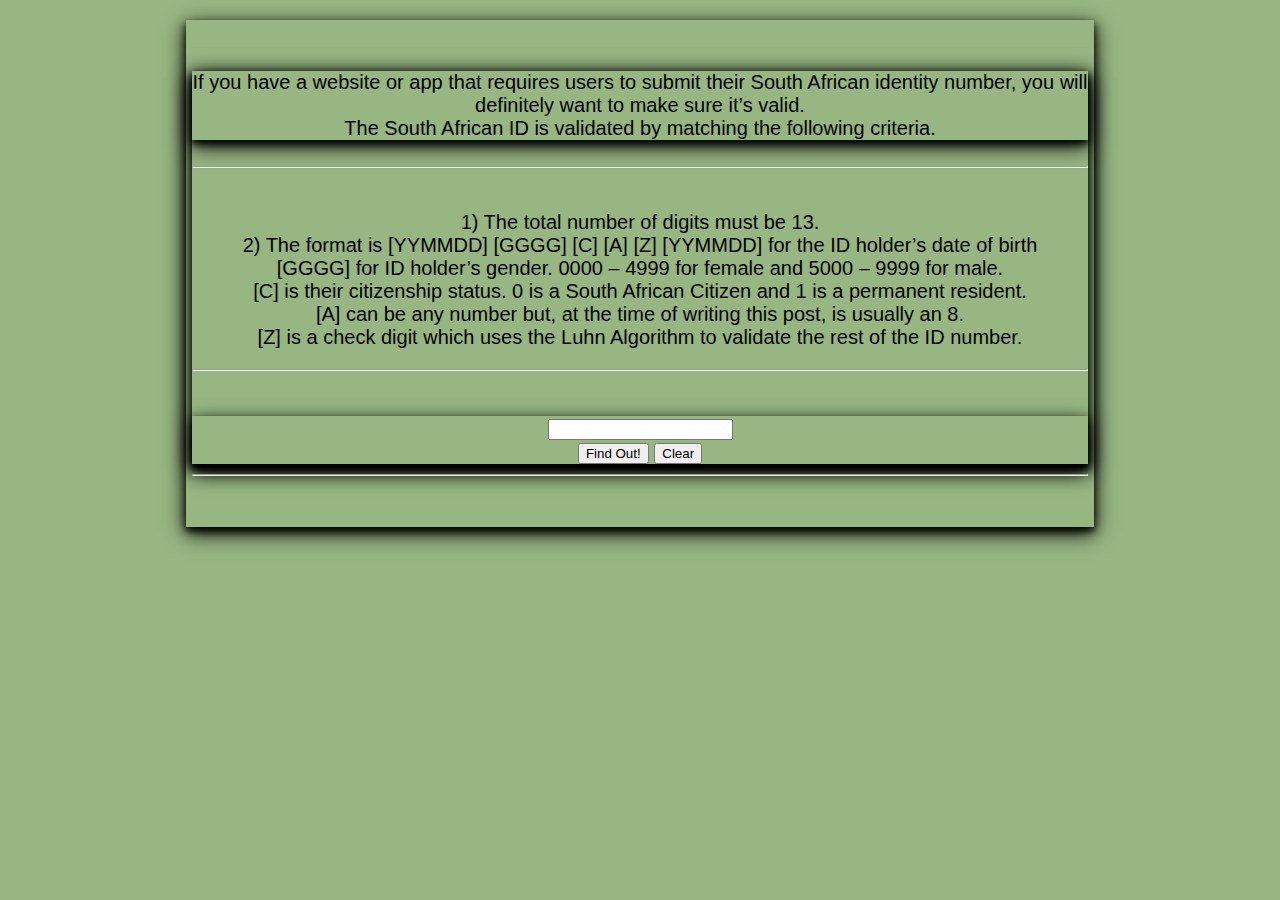
<file: assets/Projects/determineGender/index.html>
<!DOCTYPE html>
<html>
    <head>
        <meta charset="utf-8">
        <meta http-equiv="X-UA-Compatible" content="IE=edge">
        <title>
            ID Generator
        </title>
        <meta name="viewport" content="width=device-width, initial-scale=1">
        <link rel="stylesheet" type="text/css" media="screen" href="css/css.css">
      
    </head>

    <body onload="init()">

        <div class="setForm">
            <h4 class="setForm">
                If you have a website or app that requires users 
                to submit their South African identity number, 
                you will definitely want to make sure it’s valid. 
                <br>
                The South African ID is validated by matching the following criteria.
            </h4>

            <hr><!-- horizontal line -->
            <p class="div1" id="p1">
                <br>
                1) The total number of digits must be 13.<br>
                2) The format is [YYMMDD] [GGGG] [C] [A] [Z]
           
        
                [YYMMDD] for the ID holder’s date of birth
                <br>
                [GGGG] for ID holder’s gender. 0000 – 4999 for female and 5000 – 9999 for male.
                <br>
                [C] is their citizenship status. 0 is a South African Citizen and 1 is a permanent resident.
                <br>
                [A] can be any number but, at the time of writing this post, is usually an 8.                    
                <br>
                [Z] is a check digit which uses the Luhn Algorithm to validate the rest of the ID number.
            </p>
            
            <hr><!-- horizontal line -->

            <form class="setForm" id="formFrm">
                <input type="text" id="idNum"/>
                <br>
                <button type="button" id="computeBtn">Find Out!</button>
                <button type="button" id="clearBtn">Clear</button>
            </form>
        </div>

        <hr><!-- horizontal line -->

        <div class="setForm" id="displayDiv"></div>
        
        <!-- js file -->
        <script src="js/script.js"></script>
    </body>
</html>
</file>
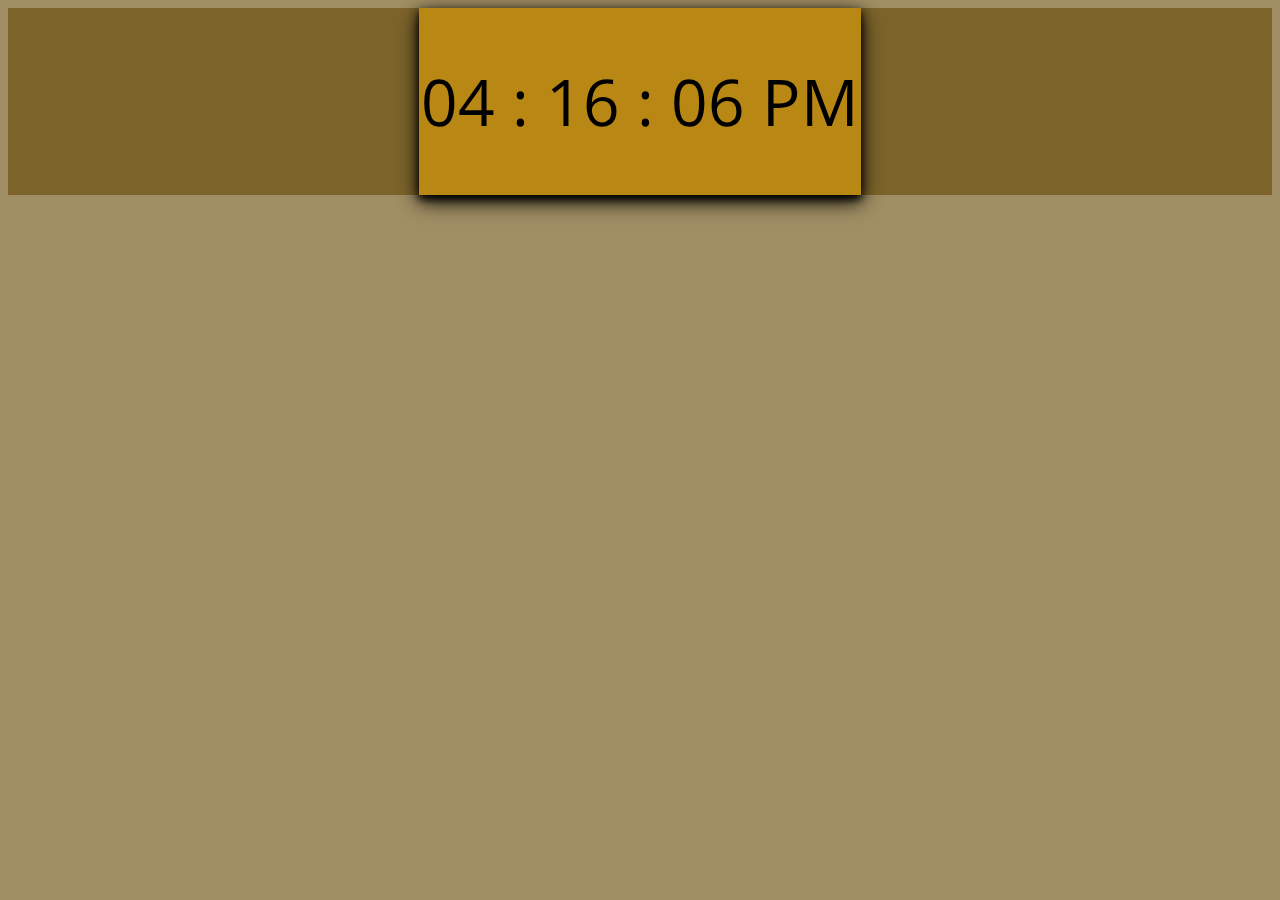
<file: assets/Projects/Live Clock/index.html>
<!DOCTYPE html>
<html>
 <head>
 <meta charset = "utf-8">
 <title> Digital Clock Using JavaScript </title>
 <link rel = "stylesheet" href = "style.css">
 <!-- <link rel='stylesheet' type='text/css' media='screen' href='liveClock.css'> -->
 </head>
 <body>
    <!-- <video autoplay muted loop id="backgroundVideo"
            class="bg-video" 
            playsinline="playsinline" 
            autoplay="autoplay" 
            muted="muted" 
            loop="loop">
            
            <source 
            src="assets/mp4/coverpageVideo.mp4" 
            type="video/mp4">

    </video> -->
    <!-- Background Video-->
 <div id = "digital-clock"> </div>
 <div id = "content"> </div>

 <script src = "script.js"> </script>
 </body>
</html>
</file>
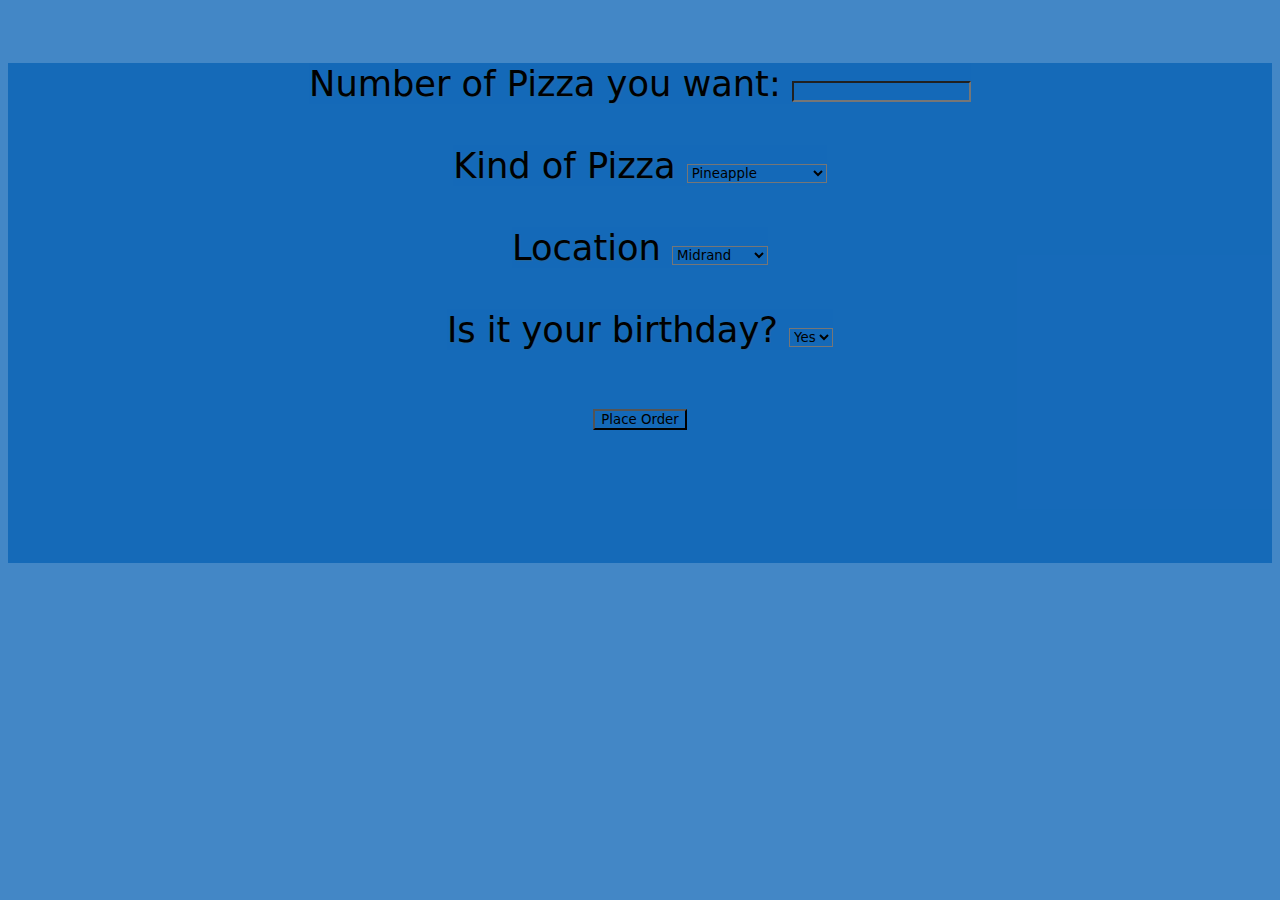
<file: assets/Projects/javaScript Pizza/javaScriptPizzeria.html>
<!DOCTYPE html>
<html>
<head>
    <meta charset="utf-8">
    <meta http-equiv="X-UA-Compatible" content="IE=edge">
    <title>Pizza Fast Food</title>
    <meta name="viewport" content="width=device-width, initial-scale=1">
    <link rel="stylesheet" type="text/css" media="screen" href="javaScriptPizzeria.css">
</head>

<body>
    <div id='orderForm'>
        <label> Number of Pizza you want:
            <input type='number' id='numOfPizza'/>
        </label>

        <br>
        <br>

        <label> Kind of Pizza
            <select id='kindOfPizza'>
                <option value="Pineapple">Pineapple</option>
                <option value="Something Meaty">Something Meaty</option>
                <option value="Pepperoni">Pepperoni</option>
                <option value="Supreme">Supreme</option>
            </select>
        </label>
        
        <br>
        <br>

        <label>Location
            <select id="deliveryLocation">
                <option value="Midrand">Midrand</option>
                <option value="Waterfall">Waterfall</option>
                <option value="Sunninghill">Sunninghill</option>
                <option value="Rivonia">Rivonia</option>
            </select>

        </label>

        <br>
        <br>

        <label>Is it your birthday?
            <select id="birthday">
                <option value="yes">Yes</option>
                <option value="no">No</option>
            </select>
        </label>

        <br>
        <br>

        <button type="button" id="placeOrder">Place Order</button>

    </div>

    <div id="displayResults"></div>

    <!-- link to the javaScript file -->
    <script src="javaScriptPizzeria2.js"></script>
</body>
</html>
</file>
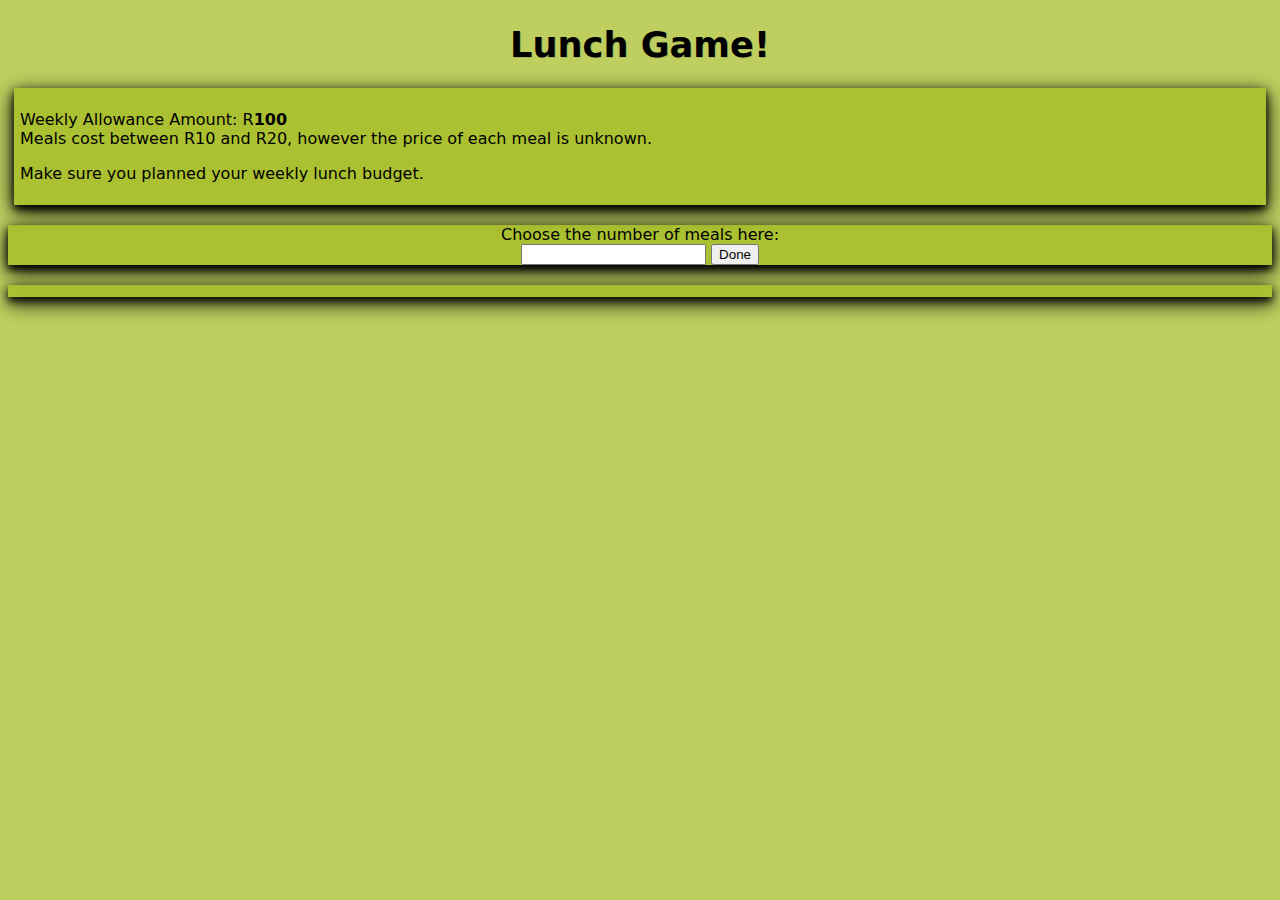
<file: assets/Projects/Lunch Game/lunch.html>
<!DOCTYPE html>
<html>
  <head>
    <meta charset="utf-8" />
    <meta http-equiv="X-UA-Compatible" content="IE=edge" />
    <title>Lunch Game</title>
    <meta name="viewport" content="width=device-width, initial-scale=1" />
    <link rel="stylesheet" type="text/css" media="screen" href="lunch.css" />
  </head>
  <body>
    <h1 id="heading">Lunch Game!</h1>

    <div id="instructions">
      <p>
        Weekly Allowance Amount: R<span class="allowance" id="allowanceBudget"></span>
        <br>
        Meals cost between R10 and R20, however the price of each meal is unknown.
      </p>
      <p>Make sure you planned your weekly lunch budget.</p>
    </div>
    <div id="orderForm">
      <label
        >Choose the number of meals here:
        <br />
        <input type="number" id="numSandwiches" />
      </label>
      <button type="button" id="placeOrder">Done</button>
      
    </div>
    <div id="receipt"></div>
    <script src="lunch.js"></script>
  </body>
</html>
</file>
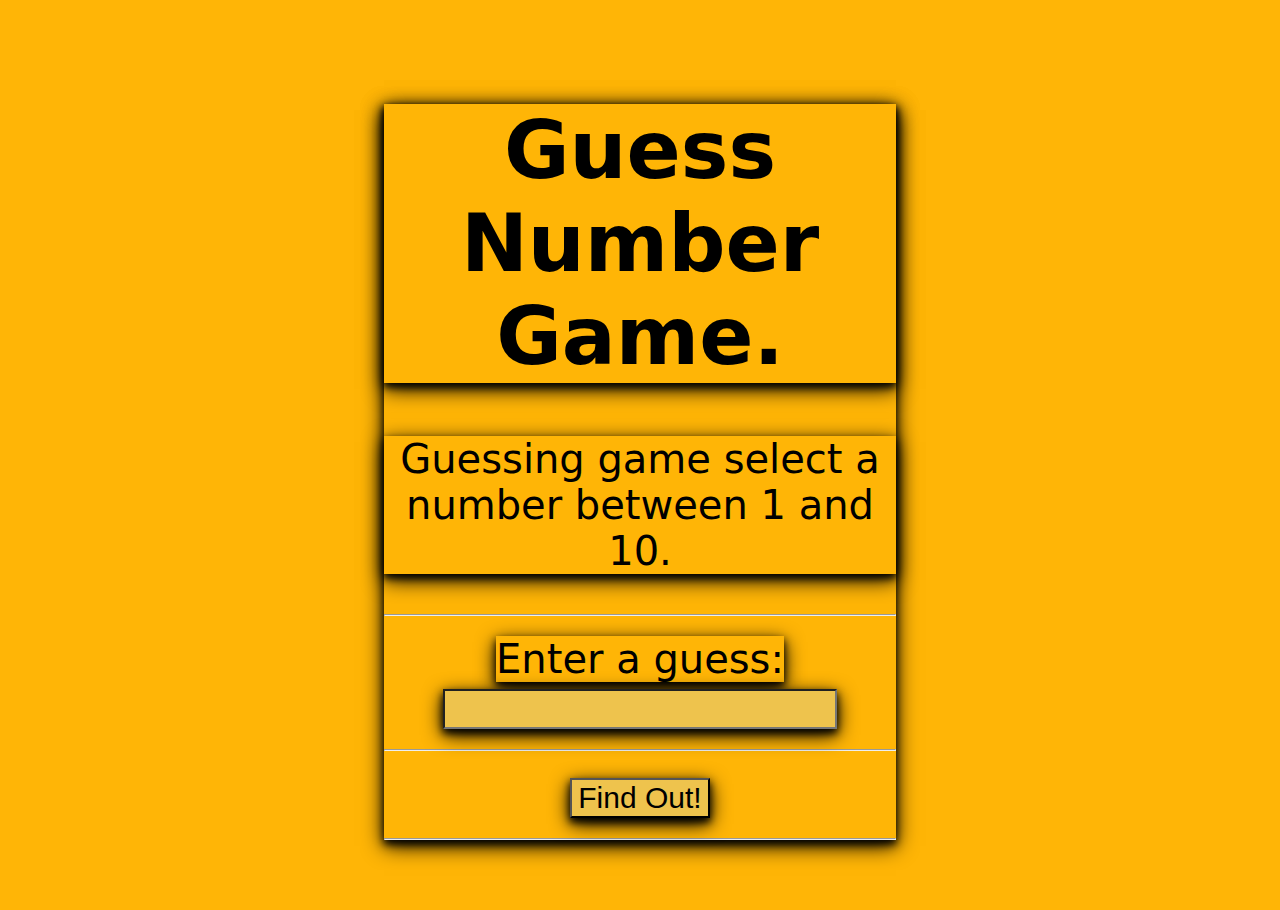
<file: assets/Projects/Random Number Game/randomNumGame.html>
<!DOCTYPE html>
<html>
<head>
	<meta charset="utf-8">
	<meta http-equiv='X-UA-Compatible' content='IE=edge'>
	<title>Number Guessing Game</title>
	<meta name='viewport' content='width=device-width, initial-scale=1'>
    <link rel="stylesheet" type="text/css" media="screen" href="randomNumberGame.css"

</head>

<body onload="init()">


	<div class="form">
		<h1 class="form">Guess Number Game.</h1>

		<p class="form">Guessing game select a number between 1 and 10.</p>
		<hr>
		<!-- Label: for the textbox -->
		<label class="form" for="guesstxtbox">Enter a guess:</label>

		<br>
		<!-- Textbox for excepting user input-->
		<input type = "text" id = "txtCGN" class = "guesstxtbox">
		<hr>
			
		<button class = "btn" type="button" id="validateBtn">Find Out!</button>
		<hr>
		
	</div>
	<div class="form" id="displayMsg"></div>
	<!-- JavaScript: validates the user input, generates a random number etc -->
	<script src="randomNumberGame.js"></script>
</body>
</html>
</file>
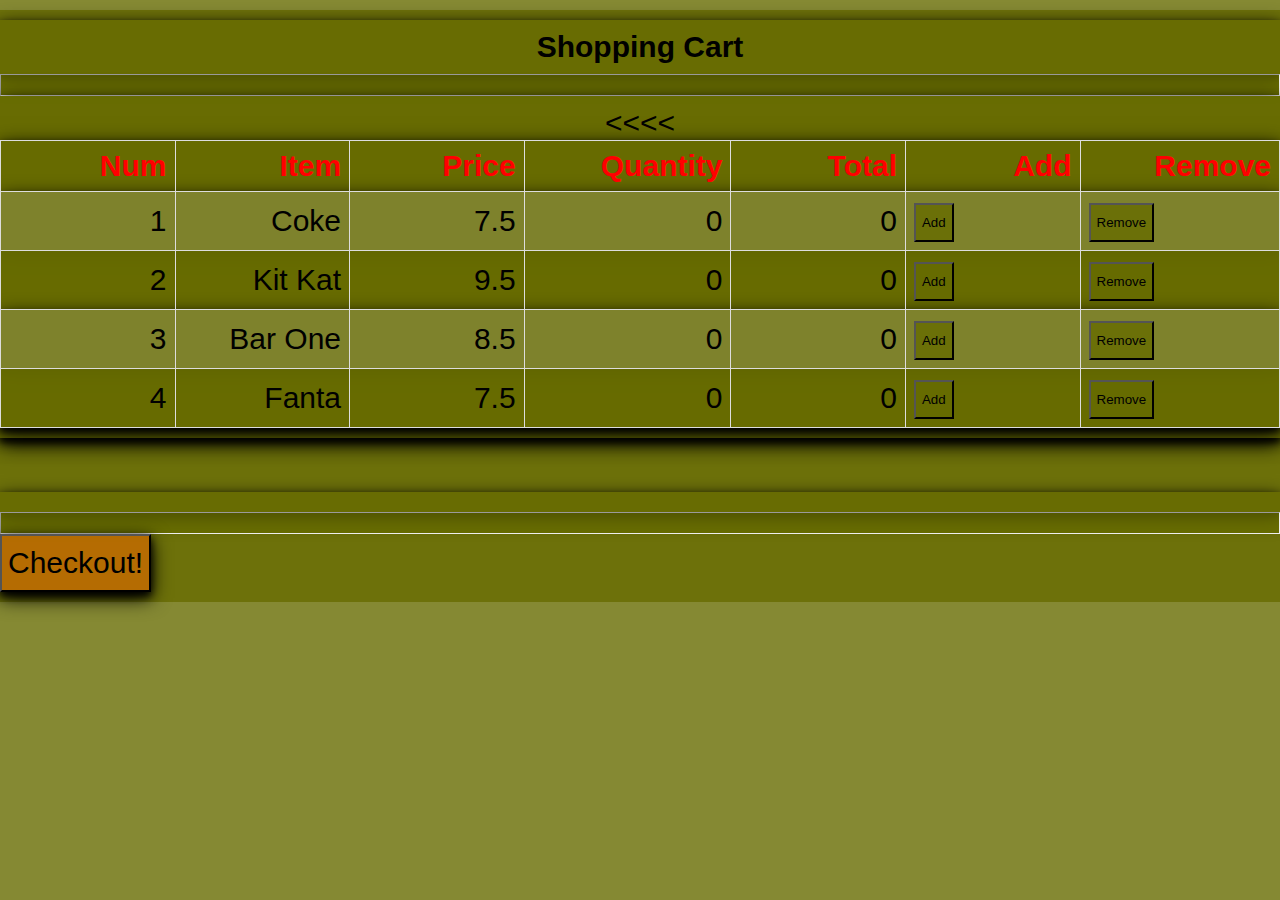
<file: assets/Projects/ShoppingCart/index.html.html>
<!DOCTYPE html>
<html>

<head>
    <meta charset="utf-8">
	<meta http-equiv='X-UA-Compatible' content='IE=edge'>
	<title>Shopping Cart</title>
	<meta name='viewport' content='width=device-width, initial-scale=1'>
    <link rel="stylesheet" type="text/css" media="screen" href="css/shopStart.css" />
</head>


<body onload="display_all()">
    <h1 class="h1">Shopping Cart</h1>
    <hr>
    <p class="h1" id="demo"></p>
    <br/><br/>
    <br/>
    <p class="h1" id="total"></p>
    <hr>
    <button id="myBtn" onclick="displayTotal()">Checkout!</button>

    <script src="js/shopStart.js"></script>

</body>

</html>
</file>
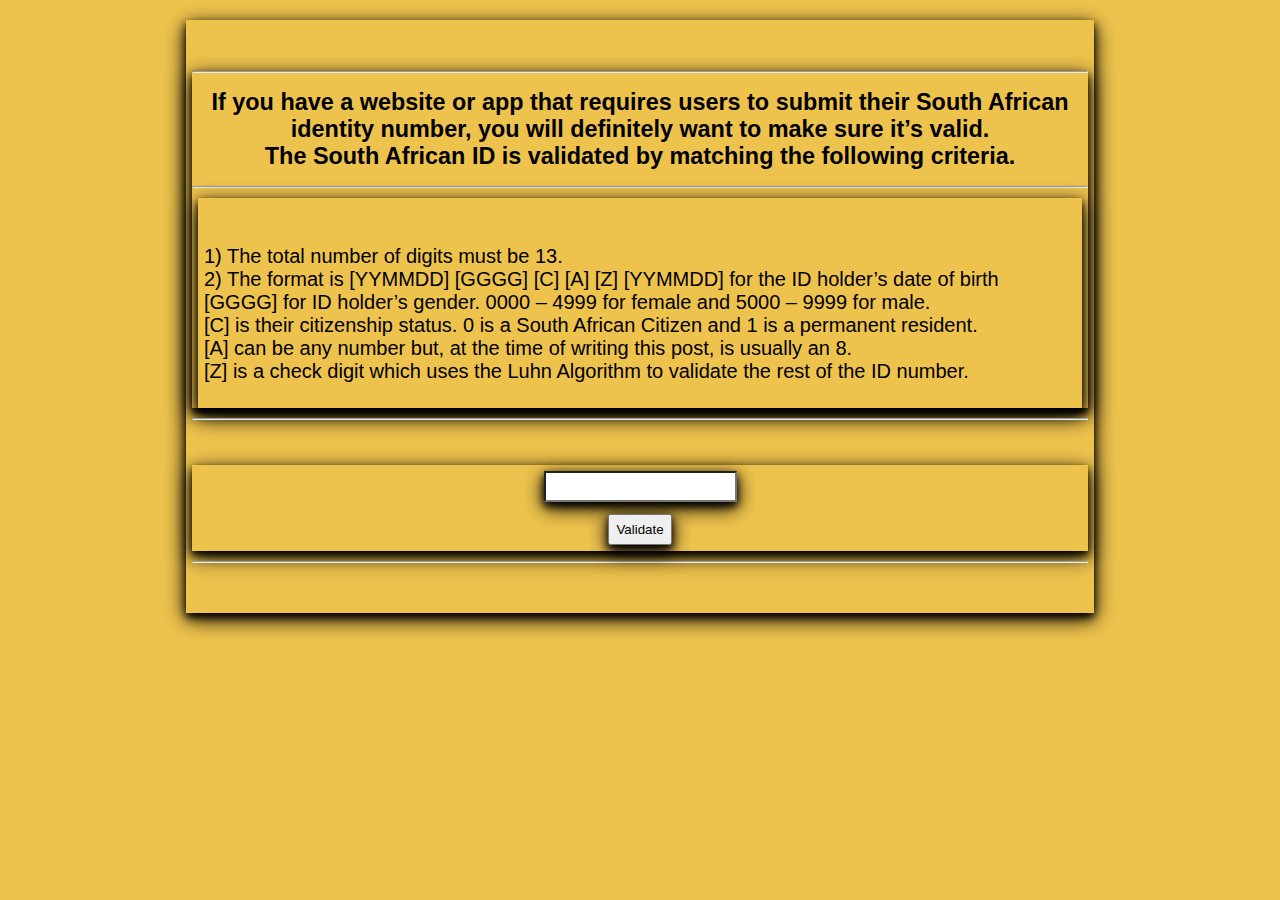
<file: assets/Projects/determineGender/assets/gender.html>
<!DOCTYPE html>
<html>
    <head>
        <meta charset="utf-8">
        <meta http-equiv="X-UA-Compatible" content="IE=edge">
        <title>
            Determine Gender
        </title>
        <meta name="viewport" content="width=device-width, initial-scale=1">
        <link rel="stylesheet" type="text/css" media="screen" href="gender.css">
        
    </head>
    <body onload="init">
        <div class="div1" id="instructons">
            <hr>
            <h3 id="heading1">If you have a website or app that requires users 
                to submit their South African identity number, 
                you will definitely want to make sure it’s valid. <br>
                The South African ID is validated by matching the following criteria.
            </h3>

            <hr>
            <p class="div1" id="p1">
                <br>
                1) The total number of digits must be 13.<br>
                2) The format is [YYMMDD] [GGGG] [C] [A] [Z]
           
        
                [YYMMDD] for the ID holder’s date of birth
                <br>
                [GGGG] for ID holder’s gender. 0000 – 4999 for female and 5000 – 9999 for male.
                <br>
                [C] is their citizenship status. 0 is a South African Citizen and 1 is a permanent resident.
                <br>
                [A] can be any number but, at the time of writing this post, is usually an 8.                    
                <br>
                [Z] is a check digit which uses the Luhn Algorithm to validate the rest of the ID number.
            </p>
        </div>
        <hr>
        <div class="div1" id="userinput">
            
            <input class="div1" type="text" id='useridtxt'/>
            <br>
            
            <button class="div1" type="button" id="validateidbtn">Validate</button>
        </div>
        <hr>
        <div class="div1" id="displayOutputDiv"></div>
       
        <script src="gender.js"></script>
    </body>
</html>
</file>
<file: assets/Projects/determineGender/css/css.css>
body {
    background-color: rgba(43, 107, 0, 0.49);
    box-shadow: 0 4px 8px 0 rgb(0, 0, 0), 0 6px 20px 0 rgb(0, 0, 0);
	/* color: white; */
	font-size: 20px;
	font-family: 'Open Sans Condensed', sans-serif;
    width: 70%;
    margin: 20px auto;
	padding-top: 50px;
	padding-bottom: 50px;
    padding: 6px;
}

.setForm{
    margin-top: 5%;
    text-align: center;
    font-weight: lighter;
    box-shadow: 0 4px 8px 0 rgb(0, 0, 0), 0 6px 20px 0 rgb(0, 0, 0);
}
</file>
<file: assets/Projects/Live Clock/style.css>
/* Importing Open Sans Condensed Google font */
@import url('https://fonts.googleapis.com/css2?family=Open+Sans+Condensed:wght@300&display=swap');
* {
    font-family: system-ui;;
    /* background-color: RGB(239, 192, 80); */
    background-color:rgba(104, 76, 10, 0.63);
  }

#digital-clock {
 background-color: rgb(184, 135, 20);/* background-color: #66ffff; */
 width: 35%;
 margin: auto;
 padding-top: 50px;
 padding-bottom: 50px;
 font-family: 'Open Sans Condensed', sans-serif;
 font-size: 64px;
 text-align: center;
 box-shadow: 0 4px 8px 0 rgb(0, 0, 0), 0 6px 20px 0 rgb(0, 0, 0);
}
</file>
<file: assets/Projects/javaScript Pizza/javaScriptPizzeria.css>
* {
    font-family: system-ui;;
    /* background-color: RGB(239, 192, 80); */
    background-color:rgba(20, 105, 184, 0.801);
  }

#orderForm{
    margin-top: 5%;
    font-size: 2.2em;
    text-align: center;
    color: #000;
    text-shadow: 1px 1px 0 rgba(95, 99, 71, 0.253);
    height: 500px;
    font-weight: lighter;
}
</file>
<file: assets/Projects/Lunch Game/lunch.css>
#heading{
    font-size: 2.2em;
    text-align: center;
    color: #000;
    text-shadow: 1px 1px 0 rgba(95, 99, 71, 0.253);
   
}

body {
    font-family: system-ui;
    background-color: rgba(157, 182, 13, 0.664);
    font-weight: lighter;
}
#instructions {
    background-color: rgba(157, 182, 13, 0.548);
    box-shadow: 0 4px 8px 0 rgb(0, 0, 0), 0 6px 20px 0 rgb(0, 0, 0);
    padding: 6px;
    margin: 6px;
}
#orderForm {
    background-color: rgba(157, 182, 13, 0.548);
    box-shadow: 0 4px 8px 0 rgb(0, 0, 0), 0 6px 20px 0 rgb(0, 0, 0);
    /* width: 75%; */
    margin: 20px auto;
    text-align: center;
}
#receipt {
    background-color: rgba(157, 182, 13, 0.548);
    box-shadow: 0 4px 8px 0 rgb(0, 0, 0), 0 6px 20px 0 rgb(0, 0, 0);
    /* color: #000; */
    padding: 6px;
}
.allowance{
    font-weight: bold;
}
</file>
<file: assets/Projects/Random Number Game/randomNumberGame.css>
* {
    font-family: system-ui;;
    /* background-color: RGB(239, 192, 80); */
    /* background-color:rgba(104, 76, 10, 0.63); */
  }
	
body {
	background-color: rgba(255, 180, 4, 0.993);
	width: 40%;
	margin: auto;
	padding-top: 50px;
	padding-bottom: 50px;
	font-family: 'Open Sans Condensed', sans-serif;
	font-size: 40px;
	
}
.form{
	box-shadow: 0 4px 8px 0 rgb(0, 0, 0), 0 6px 20px 0 rgb(0, 0, 0);
	text-align: center;
}
#txtCGN{
	background-color: rgb(238, 195, 77);
	text-align:center;
	font-size: 30px;
	font-family: 'Open Sans Condensed', sans-serif;
	box-shadow: 0 4px 8px 0 rgb(0, 0, 0), 0 6px 20px 0 rgb(0, 0, 0);
}

.btn{
	background-color: rgb(238, 195, 77);
	text-align:center;
	font-size: 30px;
	font-family: 'Open Sans Condensed', sans-serif;
	box-shadow: 0 4px 8px 0 rgb(0, 0, 0), 0 6px 20px 0 rgb(0, 0, 0);
}

.btn:hover {
	background-color: rgba(255, 180, 4, 0.993);
	color: white;
}

#displayMsg{
	box-shadow: 0 4px 8px 0 rgb(0, 0, 0), 0 6px 20px 0 rgb(0, 0, 0);
	/* color: white; */
	font-size: 30px;
	font-family: 'Open Sans Condensed', sans-serif;
}

/* .button2:hover {
  background-color: #008CBA;
  color: white;
} */
</file>
<file: assets/Projects/ShoppingCart/css/shopStart.css>
*{
    background-color: rgba(103, 107, 0, 0.8);
    color: black;
    margin: auto;
	padding-top: 10px;
	padding-bottom: 10px;
}

table {
    font-family: arial, sans-serif;
    border-collapse: collapse;
    width: 100%;
    background-color: rgba(199, 107, 0, 0.49);
    box-shadow: 0 4px 8px 0 rgb(0, 0, 0), 0 6px 20px 0 rgb(0, 0, 0);
    margin: auto;
	padding-top: 50px;
	padding-bottom: 50px;
}

td,
th {
    border: 1px solid #dddddd;
    /* box-shadow: 0 4px 8px 0 rgb(0, 0, 0), 0 6px 20px 0 rgb(0, 0, 0); */
    text-align: left;
    padding: 8px;
}

tr:nth-child(even) {
    background-color: #dddddd;
    box-shadow: 0 4px 8px 0 rgb(0, 0, 0), 0 6px 20px 0 rgb(0, 0, 0);
}

#myBtn{
    text-align:center;
	font-size: 30px;
	font-family: 'Open Sans Condensed', sans-serif;
	box-shadow: 0 4px 8px 0 rgb(0, 0, 0), 0 6px 20px 0 rgb(0, 0, 0);
    background-color:rgba(199, 107, 0, 0.8);
}

.h1{
    background-color: rgba(103, 107, 0, 0.8);
	text-align:center;
	font-size: 30px;
	font-family: 'Open Sans Condensed', sans-serif;
	box-shadow: 0 4px 8px 0 rgb(0, 0, 0), 0 6px 20px 0 rgb(0, 0, 0);
}
</file>
<file: assets/Projects/determineGender/assets/gender.css>
body {
    background-color: rgba(255, 180, 4, 0.993);
    box-shadow: 0 4px 8px 0 rgb(0, 0, 0), 0 6px 20px 0 rgb(0, 0, 0);
	/* color: white; */
	font-size: 20px;
	font-family: 'Open Sans Condensed', sans-serif;
    background-color: rgb(238, 195, 77);
    width: 70%;
	margin: auto;
    margin: 20px auto;
	padding-top: 50px;
	padding-bottom: 50px;
    padding: 6px;
}

/* #instructions {
    width: 100%;
    color: yellow;
    height: 80%;
    background-color: #333;
    overflow-y: scroll;
} */

.div1{
    margin-top: 5%;
    text-align: center;
    font-weight: lighter;
    box-shadow: 0 4px 8px 0 rgb(0, 0, 0), 0 6px 20px 0 rgb(0, 0, 0);
}

#heading1 {
    padding: 6px;
    margin: 6px;
}

#p1{
    padding: 6px;
    margin: 6px;
    padding-top: 24px;
	padding-bottom: 25px;
    text-align:justify;
    font-weight: lighter;
    
}

#useridtxt, #validateidbtn {
    padding: 6px;
    margin: 6px;
    text-align: center;
}


#validatebtn:hover{
    background-color: rgba(157, 182, 13, 0.548);
	color: white;
}

#heading1:hover {
    background-color: rgba(157, 182, 13, 0.548);
    box-shadow: 0 4px 8px 0 rgb(0, 0, 0), 0 6px 20px 0 rgb(0, 0, 0);
	color: white;
}
</file>
